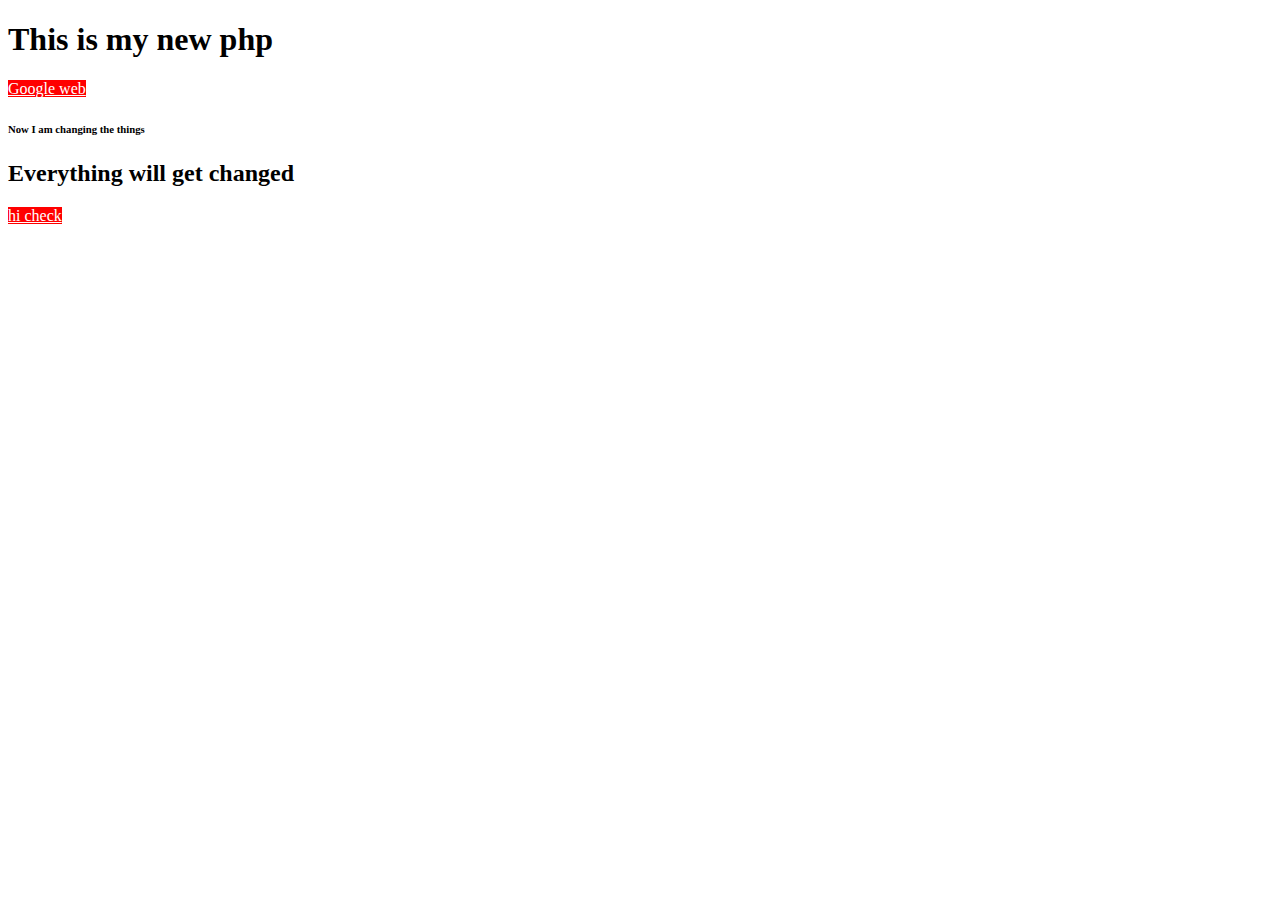
<file: index.html>
<!DOCTYPE html>
<html lang="en">
<head>
    <meta charset="UTF-8">
    <meta name="viewport" content="width=device-width, initial-scale=1.0">
    <title>Document</title>
    <link rel="stylesheet" href="/php.css">
</head>
<body>
    <h1>This is my new php</h1>
    <a href="https://www.google.co.in/">Google web</a>
    <h6>Now I am changing the things

    </h6>
    <h2>Everything will get changed</h2>
    <a href="/gopi.html">hi check</a>


    
</body>
</html>
</file>
<file: php.css>
a{
    background-color: red;
    color: white;
}
</file>
